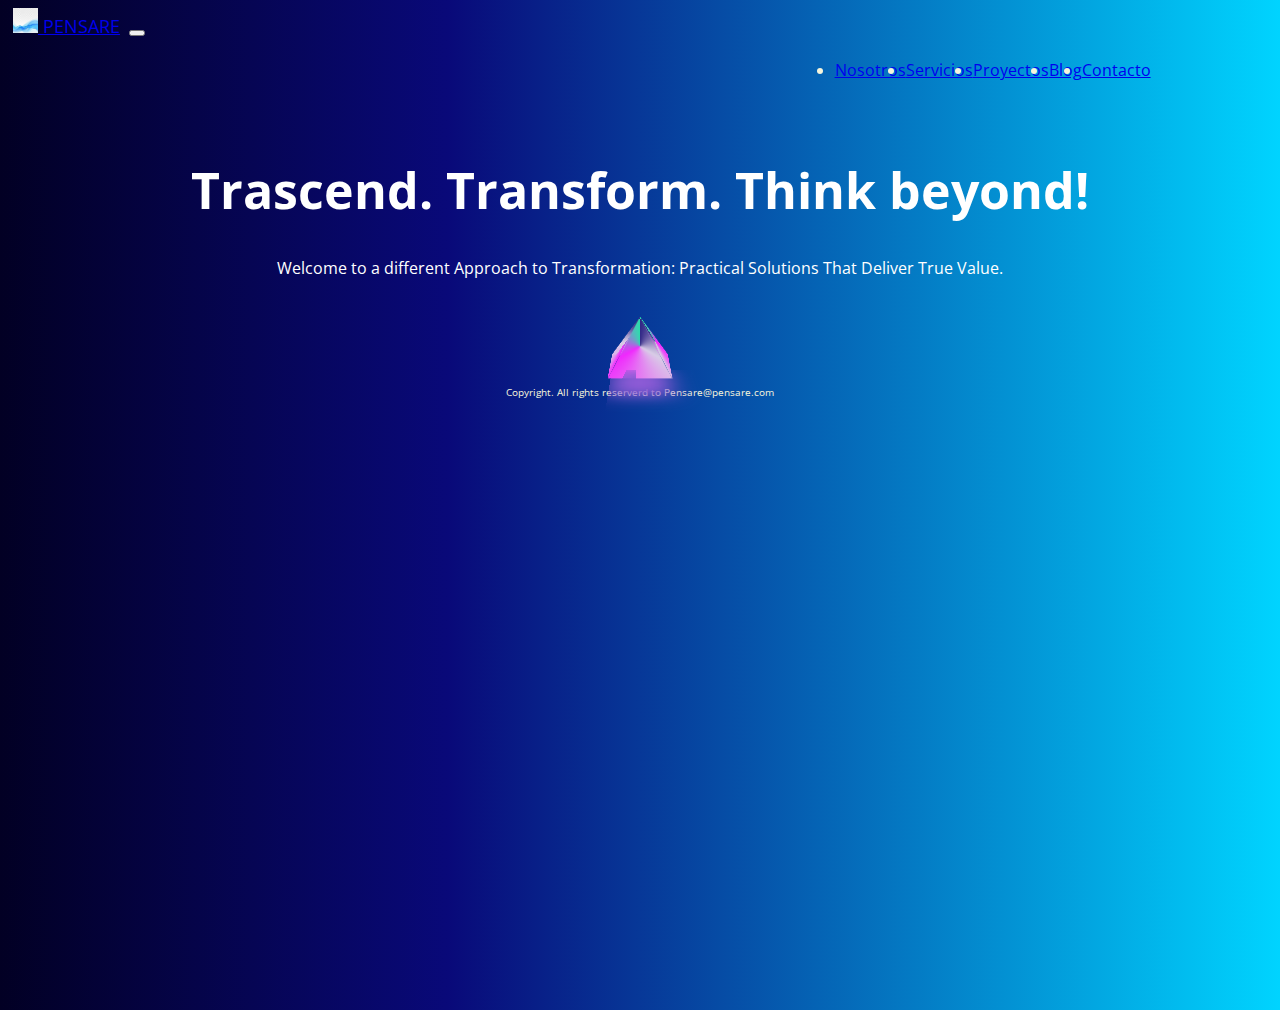
<file: index.html>
<!DOCTYPE html>
<html lang="en">
<head>
    <meta charset="UTF-8">
    <meta name="viewport" content="width=device-width, initial-scale=1.0">
    <title>Pre Entregable TRES</title>
    <link href="https://cdn.jsdelivr.net/npm/bootstrap@5.3.1/dist/css/bootstrap.min.css" rel="stylesheet" integrity="sha384-4bw+/aepP/YC94hEpVNVgiZdgIC5+VKNBQNGCHeKRQN+PtmoHDEXuppvnDJzQIu9" crossorigin="anonymous">
    <link rel="stylesheet" href="./css/style.css">
</head>
<body>
    <header>
        <nav class="navbar navbar-expand-lg bg-body-tertiary" data-bs-theme="dark">
            <div class="container-fluid">
              <a class="navbar-brand" href="./index.html">
                <img src="./imagenes/logo2.jpg" alt="Logo" width="25" height="25" class="d-inline-block align-text-top">
                PENSARE</a>
              <button class="navbar-toggler" type="button" data-bs-toggle="collapse" data-bs-target="#navbarSupportedContent" aria-controls="navbarSupportedContent" aria-expanded="false" aria-label="Toggle navigation">
                <span class="navbar-toggler-icon"></span>
              </button>
              <div class="collapse navbar-collapse" id="navbarSupportedContent">
                <ul class="navbar-nav me-auto mb-2 mb-lg-0">
                  <li class="nav-item">
                    <a class="nav-link active" aria-current="page" href="./html/nosotros.html">Nosotros</a>
                  </li>
                  <li class="nav-item">
                    <a class="nav-link active" aria-current="page" href="./html/servicios.html">Servicios</a>
                  </li>
                  
                  <li class="nav-item">
                    <a class="nav-link active" aria-current="page" href="./html/proyectos.html">Proyectos</a>
                  </li>

                  <li class="nav-item">
                    <a class="nav-link active" aria-current="page" href="./html/blog.html">Blog</a>
                  </li>
                    
                  <li class="nav-item">
                    <a class="nav-link active" aria-current="page" href="./html/contacto.html">Contacto</a>
                  </li>
                                    
                </ul>
                
              </div>
            </div>

        </nav>
  </header>

  <div class = "pagina-completa">

    <div class ="index-main-titulo">
      <h1>Trascend. Transform. Think beyond!</h1>
      <p> Welcome to a different Approach to Transformation: Practical Solutions That Deliver True Value.</p>
    </div>
     
    <div class="container">
      <div class="pyramid-loader">
        <div class="side side1"></div>
        <div class="side side2"></div>
        <div class="side side3"></div>
        <div class="side side4"></div>
        <div class="shadow"></div>
      </div>
    </div>
    
    <div class="footer">
      <p>Copyright. All rights reserverd to Pensare@pensare.com</p>
    </div>
    
  </div>

  

    <script src="https://cdn.jsdelivr.net/npm/bootstrap@5.3.1/dist/js/bootstrap.bundle.min.js" integrity="sha384-HwwvtgBNo3bZJJLYd8oVXjrBZt8cqVSpeBNS5n7C8IVInixGAoxmnlMuBnhbgrkm" crossorigin="anonymous"></script>

</body>
</html>
</file>
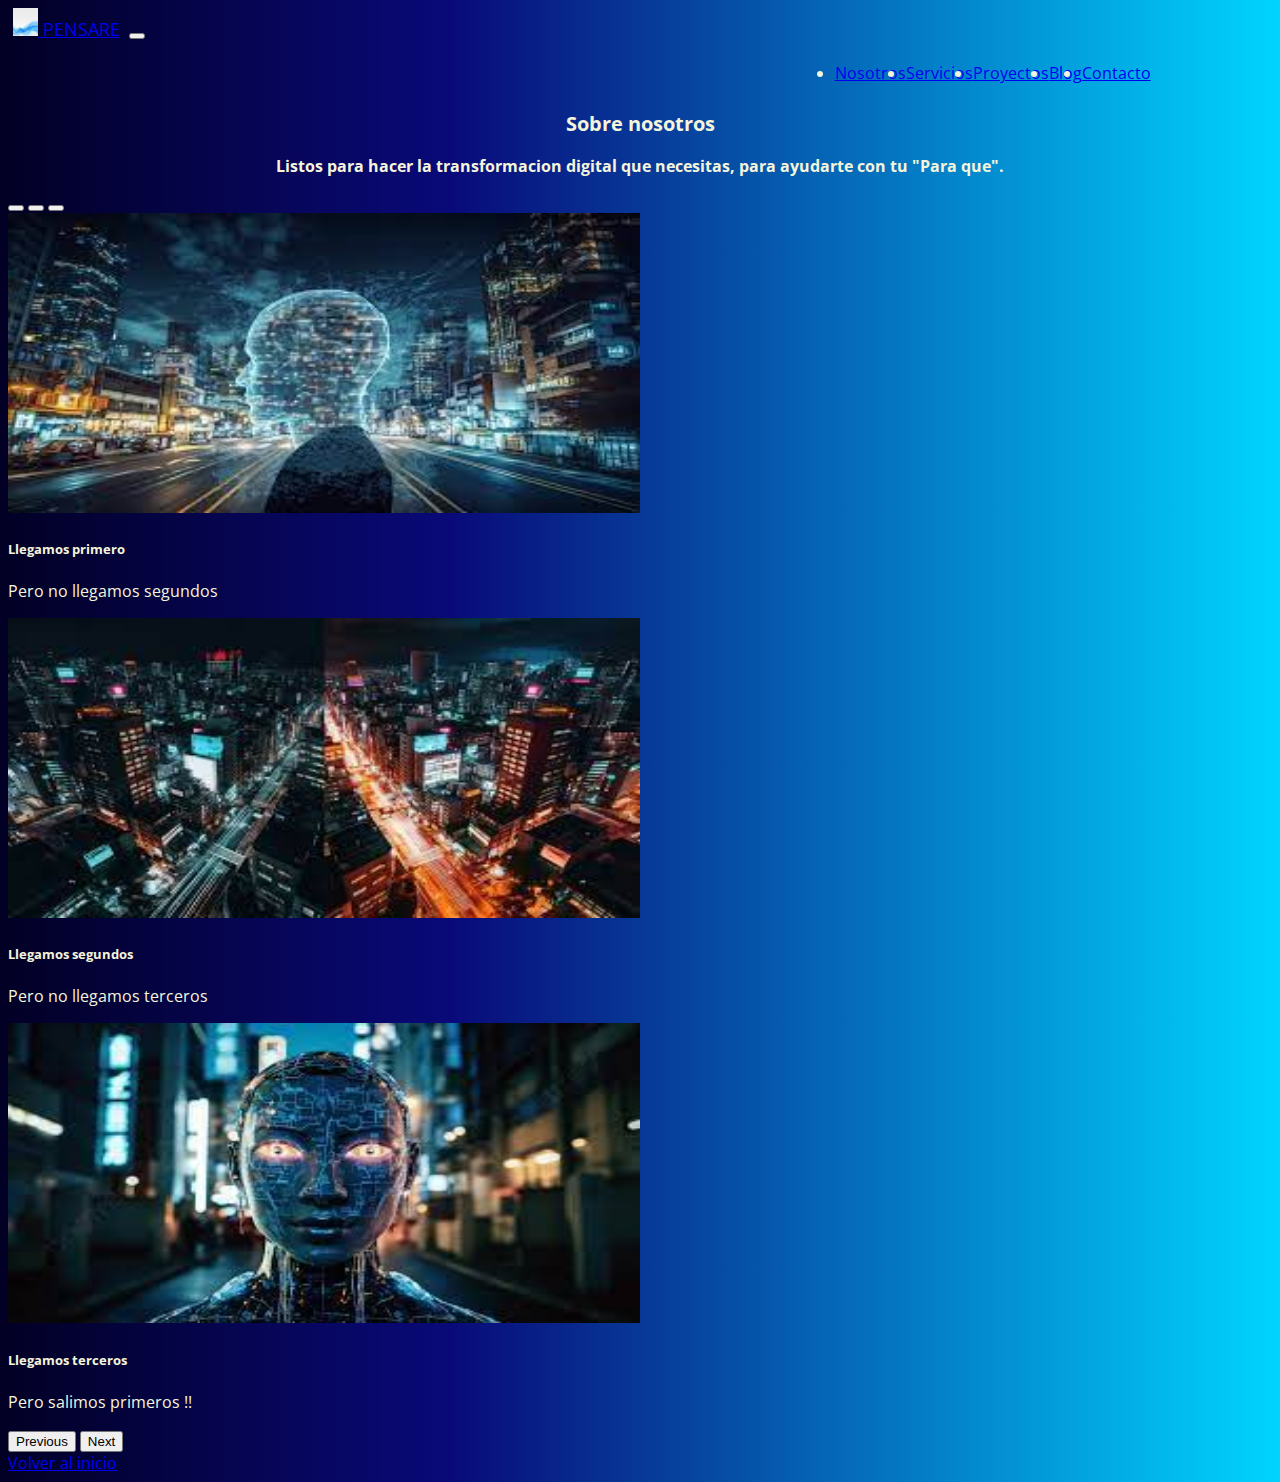
<file: html/nosotros.html>
<!DOCTYPE html>
<html lang="en">
<head>
    <meta charset="UTF-8">
    <meta name="viewport" content="width=device-width, initial-scale=1.0">
    <title>Sobre nosotros!</title>
    <link href="https://cdn.jsdelivr.net/npm/bootstrap@5.3.1/dist/css/bootstrap.min.css" rel="stylesheet" integrity="sha384-4bw+/aepP/YC94hEpVNVgiZdgIC5+VKNBQNGCHeKRQN+PtmoHDEXuppvnDJzQIu9" crossorigin="anonymous">
    <link rel="stylesheet" href="../css/style.css">
</head>
<body>
    
    <header>
      <nav class="navbar navbar-expand-lg bg-body-tertiary" data-bs-theme="dark">
        <div class="container-fluid">
          <a class="navbar-brand" href="../index.html">
            <img src="../imagenes/logo2.jpg" alt="Logo" width="25" height="28" class="d-inline-block align-text-top">
            PENSARE</a>
          <button class="navbar-toggler" type="button" data-bs-toggle="collapse" data-bs-target="#navbarSupportedContent" aria-controls="navbarSupportedContent" aria-expanded="false" aria-label="Toggle navigation">
            <span class="navbar-toggler-icon"></span>
          </button>
          <div class="collapse navbar-collapse" id="navbarSupportedContent">
            <ul class="navbar-nav me-auto mb-2 mb-lg-0">
              <li class="nav-item">
                <a class="nav-link active" aria-current="page" href="./nosotros.html">Nosotros</a>
              </li>
              <li class="nav-item">
                <a class="nav-link active" aria-current="page" href="./servicios.html">Servicios</a>
              </li>
              
              <li class="nav-item">
                <a class="nav-link active" aria-current="page" href="./proyectos.html">Proyectos</a>
              </li>

              <li class="nav-item">
                <a class="nav-link active" aria-current="page" href="./blog.html">Blog</a>
              </li>
                
              <li class="nav-item">
                <a class="nav-link active" aria-current="page" href="./contacto.html">Contacto</a>
              </li>
              
              

            </ul>
            
          </div>
        </div>

     </nav>
    </header>
    
    <div class = "nosotros-titulo">
      <h1>Sobre nosotros</h1>
      <h2>Listos para hacer la transformacion digital que necesitas, para ayudarte con tu "Para que".</h2>
    </div>
    
    <div id="carouselExampleCaptions" class="carousel slide">
      <div class="carousel-indicators">
        <button type="button" data-bs-target="#carrousel-1" data-bs-slide-to="0" class="active" aria-current="true" aria-label="Slide 1"></button>
        <button type="button" data-bs-target="#carrousel-2" data-bs-slide-to="1" aria-label="Slide 2"></button>
        <button type="button" data-bs-target="#carrousel-3" data-bs-slide-to="2" aria-label="Slide 3"></button>
      </div>
      <div class="carousel-inner">
        <div class="carousel-item active">
          <img src="../imagenes/carrousel-1.jpg" class="d-block w-100" alt="car-1">
          <div class="carousel-caption d-none d-md-block">
            <h5>Llegamos primero</h5>
            <p>Pero no llegamos segundos</p>
          </div>
        </div>
        <div class="carousel-item">
          <img src="../imagenes/carrousel-2.jpg" class="d-block w-100" alt="car-2">
          <div class="carousel-caption d-none d-md-block">
            <h5>Llegamos segundos</h5>
            <p>Pero no llegamos terceros</p>
          </div>
        </div>
        <div class="carousel-item">
          <img src="../imagenes/carrousel-3.jpg" class="d-block w-100" alt="car-3">
          <div class="carousel-caption d-none d-md-block">
            <h5>Llegamos terceros</h5>
            <p>Pero salimos primeros !!</p>
          </div>
        </div>
      </div>
      <button class="carousel-control-prev" type="button" data-bs-target="#carouselExampleCaptions" data-bs-slide="prev">
        <span class="carousel-control-prev-icon" aria-hidden="true"></span>
        <span class="visually-hidden">Previous</span>
      </button>
      <button class="carousel-control-next" type="button" data-bs-target="#carouselExampleCaptions" data-bs-slide="next">
        <span class="carousel-control-next-icon" aria-hidden="true"></span>
        <span class="visually-hidden">Next</span>
      </button>
    </div>

    <div class = "pie-de-pagina">
      <a href="../index.html">Volver al inicio</a>
  </div>
    
    <script src="https://cdn.jsdelivr.net/npm/bootstrap@5.3.1/dist/js/bootstrap.bundle.min.js" integrity="sha384-HwwvtgBNo3bZJJLYd8oVXjrBZt8cqVSpeBNS5n7C8IVInixGAoxmnlMuBnhbgrkm" crossorigin="anonymous"></script>

</body>
</html>
</file>
<file: css/style.css>
@import url('https://fonts.googleapis.com/css?family=Open+Sans&display=swap');

html {
    padding: 0px;
    margin: 0px;
    font-family: 'Open Sans', sans-serif;
    box-sizing: border-box;
}

.pagina-completa { 
    display: flex;
    flex-direction: column;
    min-height: 100vh;
}

.navbar-brand {
    font-size: 18px;
    padding: 5px;
}
.collapse navbar-collapse {
    font-size: 16px;
    padding: 5px;
}

body {
    
    background: rgb(2,0,36);
    background: linear-gradient(90deg, rgba(2,0,36,1) 0%, rgba(9,9,121,1) 35%, rgba(0,212,255,1) 100%);
    color:beige;   
    
}


ul {
    display: flex;
    flex-direction: row;
    width: 90%;
    justify-content: flex-end;
    padding: 5px;
}

.nosotros-titulo h1 {
    padding: 5px;
    text-align: center;
    font-size: 20px;
}

.nosotros-titulo h2 {
    text-align: center;
    font-size: 16px;
}


.index-main-titulo {
  text-align: center;
  padding: 20px 0; /* Ajusta el padding vertical */
  color: white;
  margin-bottom: 10px; /* Añade un margen inferior */
}

.index-main-titulo h1 {
    font-size: 50px;
}


.btn-primary1 {
    background-color: green;
    color: aliceblue;
}

.btn-primary2 {
    background-color: hotpink;
    color: black;
}

.btn-primary3 {
    background-color: chocolate;
    color: blanchedalmond;
}

.index-imagen {
    text-align: center;
}



.carousel-item img {
    width: 50%;
    height: 300px;
}

.container {
    
    display: flex;
    flex-direction: column;
    align-items: center;
    justify-content: space-between;
  padding: 20px;
  box-sizing: border-box;
  text-align: center;
    
  /*  position: sticky;
    width: 100%;
    max-width: 600px;
    margin: auto;
    padding-top: 30px; */
    perspective: 400px;
    transform-style: preserve-3d;
    transform: rotateX(-20deg);
  }
  
.pyramid-loader {
    width: 100%;
    height: 100%;
    transform-style: preserve-3d;
    animation: spin 4s linear infinite;
}
  
  @keyframes spin {
    100% {
      transform: rotateY(360deg);
    }
  }
  
  .side {
    width: 60px;
    height: 60px;
    position: absolute;
    top: 0;
    left: 0;
    right: 0;
    bottom: 0;
    margin: auto;
    transform-origin: center top;
    clip-path: polygon(50% 0%, 0% 100%, 100% 100%);
  }
  
  .side1 {
    transform: rotateZ(-30deg) rotateY(90deg);
    background: conic-gradient(#2BDEAC, #F028FD, #D8CCE6, #2F2585);
  }
  
  .side2 {
    transform: rotateZ(30deg) rotateY(90deg);
    background: conic-gradient(#2F2585, #D8CCE6, #F028FD, #2BDEAC);
  }
  
  .side3 {
    transform: rotateX(30deg);
    background: conic-gradient(#2F2585, #D8CCE6, #F028FD, #2BDEAC);
  }
  
  .side4 {
    transform: rotateX(-30deg);
    background: conic-gradient(#2BDEAC, #F028FD, #D8CCE6, #2F2585);
  }
  
  .shadow {
    width: 60px;
    height: 60px;
    background: #8B5AD5;
    position: absolute;
    top: 0;
    left: 0;
    right: 0;
    bottom: 0;
    margin: auto;
    transform: rotateX(90deg) translateZ(-40px);
    filter: blur(12px);
}

.footer {
    text-align: center;
    justify-content: end;
    padding: 10px;
    font-size: 10px;
}

@media screen and (max-width: 768px) {
    .index-main-titulo, .container, .footer {
      padding: 10px;
    }
}
</file>
